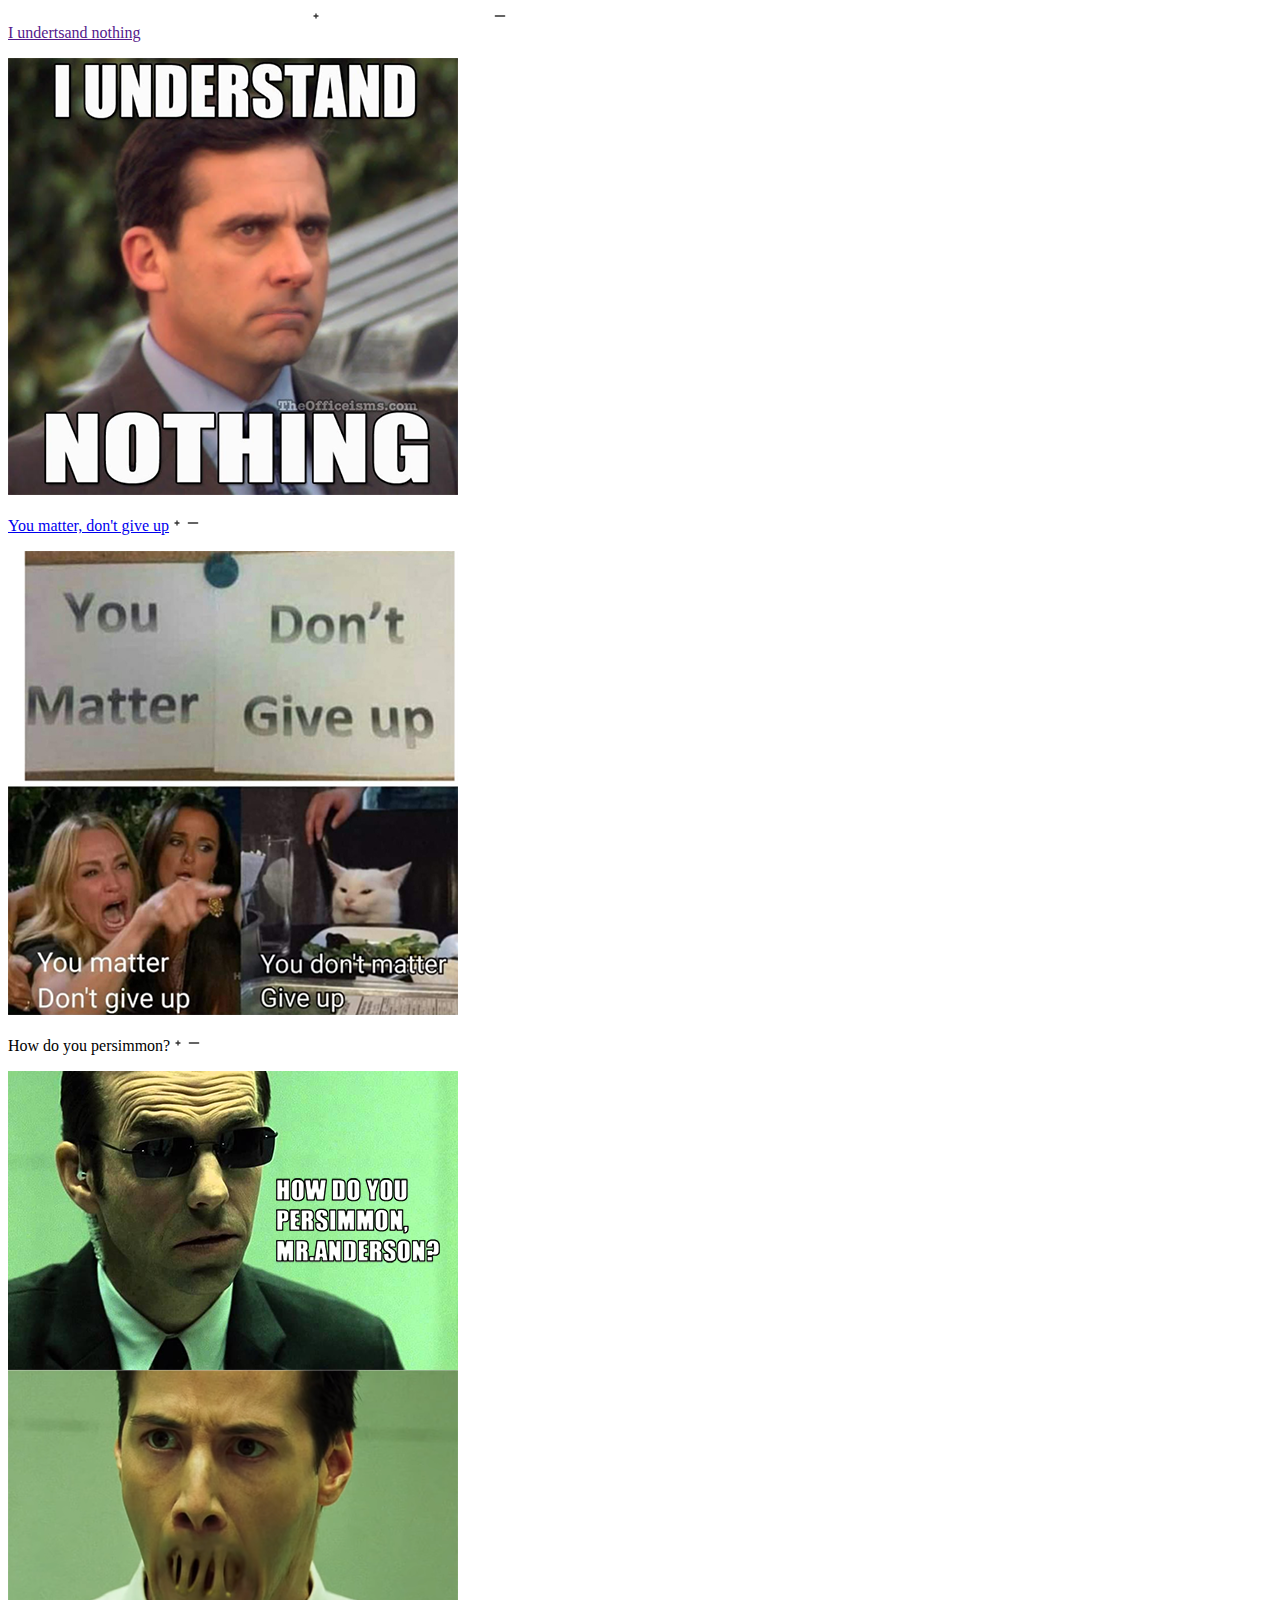
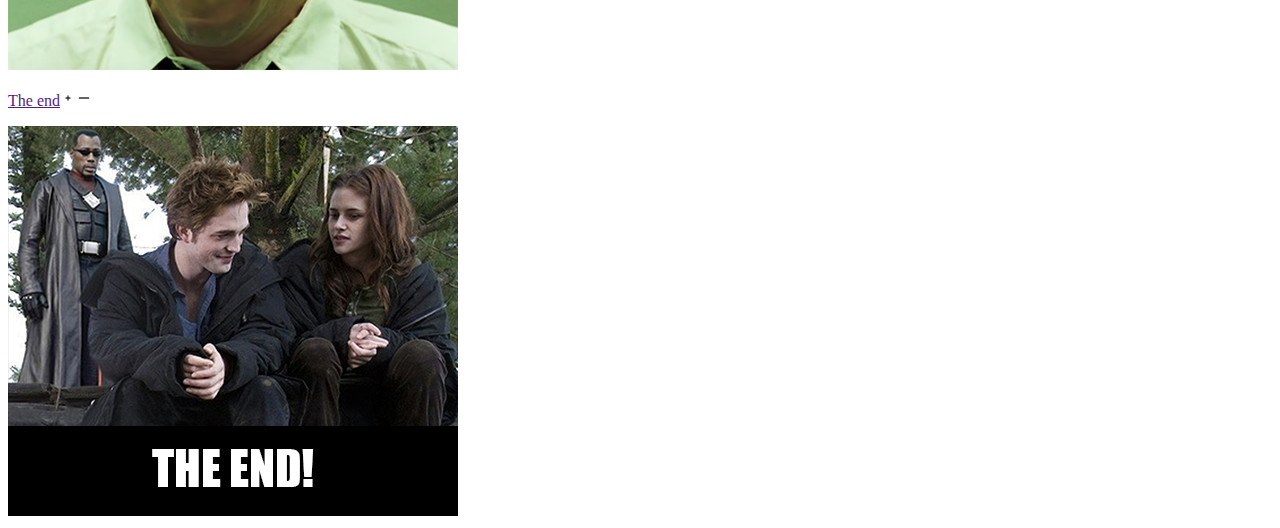
<file: cssBayan/index.html>
<!DOCTYPE html>
<html lang="en">
<head>
<link rel="stylesheet" href="style.css">
<title>CSS Bayan</title>
</head>
<body>

<div>
    <a class="hovered" href=""><span class="row"><p>I undertsand nothing</p><img class="icons expand" src="./images/plus.svg" alt="icon"><img class="icons collapse" src="./images/minus.svg" alt="icon"></span>
    <img class="images" src="./images/meme_1.PNG" alt="I understand nothing">
    </a>
    <a class="hovered" href="''"><p>You matter, don't give up<img class="icons expand" src="./images/plus.svg" alt="icon"><img class="icons collapse" src="./images/minus.svg" alt="icon"></p>
    <img class="images" src="./images/meme_2.PNG" alt="You matter, don't give up">
    </a>
    <a class="hovered" a=""><p>How do you persimmon?<img class="icons expand" src="./images/plus.svg" alt="icon"><img class="icons collapse" src="./images/minus.svg" alt="icon"></p>
    <img class="images" src="./images/meme_3.png" alt="How do you persimmon">
    </div>
    <a class="hovered" href=""><p>The end<img class="icons expand" src="./images/plus.svg" alt="icon"><img class="icons collapse" src="./images/minus.svg" alt="icon"></p> 
    <img class="images" src="./images/meme_4.png" alt="The end">
    </a>
</div>

</body>
</html>
</file>
<file: cssBayan/style.css>
.icons {
    width: 16px;
    height: 16px;
}

.images {
    margin-left: auto;
    margin-right: auto;
    width: 450px;
    
}

.images:hover {
    display: block;
}

.row {
    width: 500px;
    display: flex;
    flex-direction: row;
    justify-content: space-between;
}
</file>
